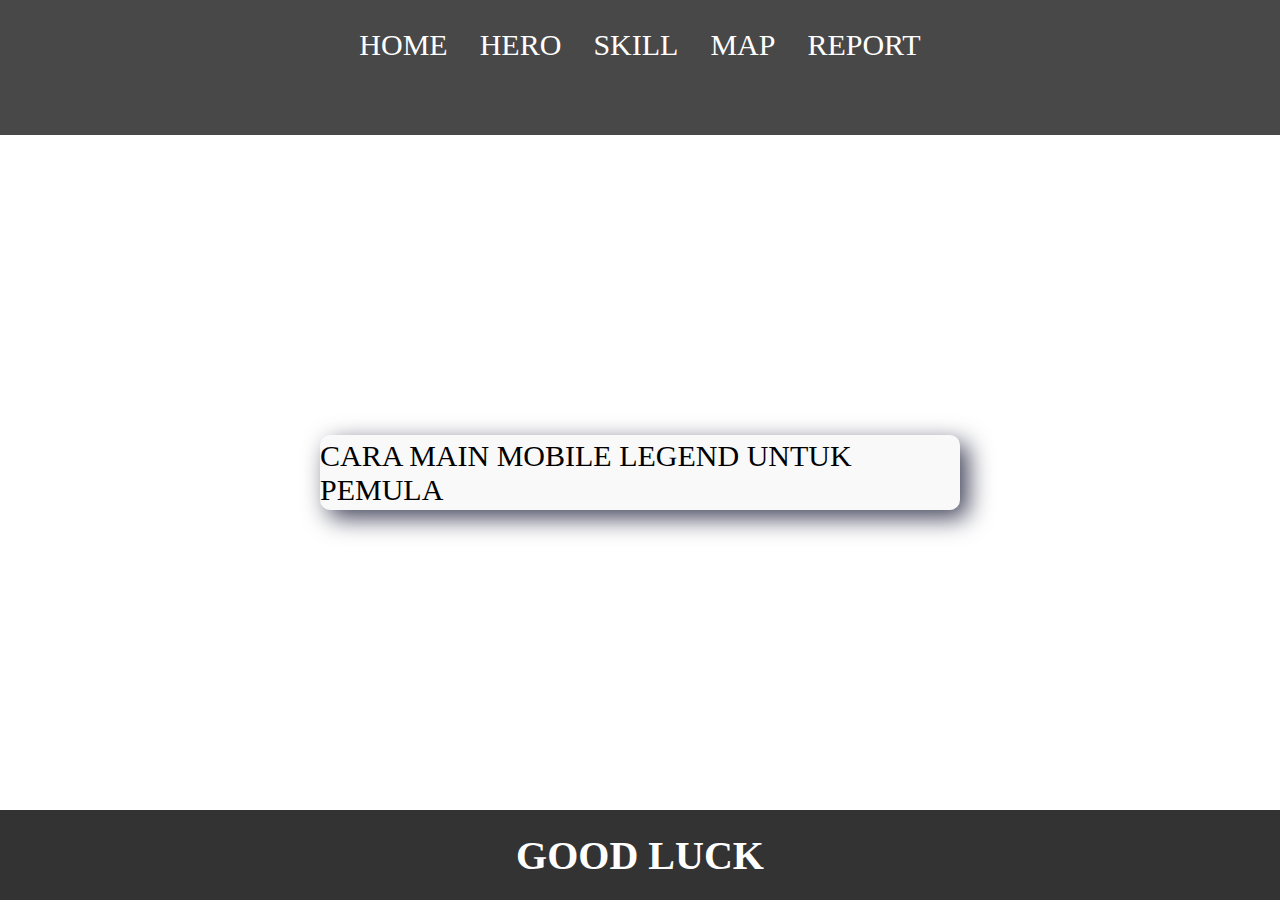
<file: index.html>
<html>
    <head>
        <title>ML</title>
        <link rel="stylesheet" href="style.css" />
    </head>
    <body>
        <div class="container">
        <!-- NAVBAR -->
        <div class="container-navbar">
        <ul class="ul-navbar">
            <li class="li-navbar">
                <a href="#"  class="a-navbar">HOME</a>
            </li>
            <li class="li-navbar">
                <a href="hero.html" class="a-navbar">HERO</a>
            </li>
            <li class="li-navbar">
                <a href="skill.html" class="a-navbar">SKILL</a>
            </li>
            <li class="li-navbar">
                <a href="map.html" class="a-navbar">MAP</a>
            </li>
            <li class="li-navbar">
                <a href="report.html" class="a-navbar">REPORT</a>
            </li>
        </ul>
        </div>
        <!-- NAVBAR END -->

        <!-- ISI -->
        <div class="container-isi">
            <p class="p-isi">
                <a href="tutorial.html" class="a-isi">CARA MAIN MOBILE LEGEND UNTUK PEMULA</a>
            </p>
        </div>

        <!-- FOOTER -->
         <div class="container-footer">
            <h1 class="h1-footer">GOOD LUCK</h1>
         </div>
         <!-- FOOTER END -->
        </div>
    </body>

</html>
</file>
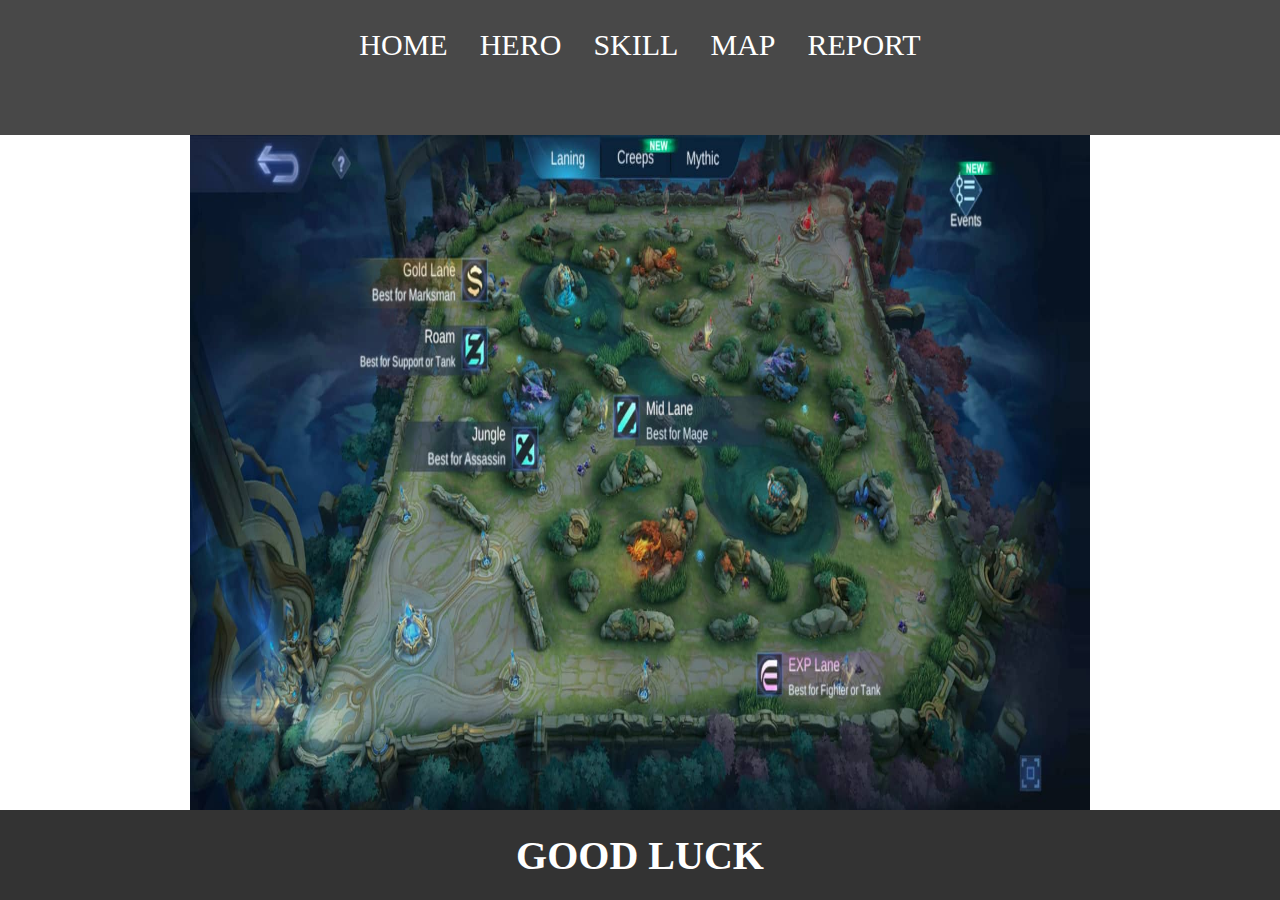
<file: map.html>
<html>
    <head>
        <title>MAP</title>
        <link rel="stylesheet" href="style.css" />
    </head>
    <body>
        <div class="container">
        <!-- NAVBAR -->
        <div class="container-navbar">
        <ul class="ul-navbar">
            <li class="li-navbar">
                <a href="index.html"  class="a-navbar">HOME</a>
            </li>
            <li class="li-navbar">
                <a href="hero.html" class="a-navbar">HERO</a>
            </li>
            <li class="li-navbar">
                <a href="skill.html" class="a-navbar">SKILL</a>
            </li>
            <li class="li-navbar">
                <a href="#" class="a-navbar">MAP</a>
            </li>
            <li class="li-navbar">
                <a href="report.html" class="a-navbar">REPORT</a>
            </li>
        </ul>
        </div>
        <!-- NAVBAR END -->

        <!-- ISI -->
        <div class="container-isi">
            <p class="p-map">
                <a><img src="map.jpg" alt="" class="map"></a>
            </p>
        </div>

        <!-- FOOTER -->
         <div class="container-footer">
            <h1 class="h1-footer">GOOD LUCK</h1>
         </div>
         <!-- FOOTER END -->
        </div>
    </body>

</html>
</file>
<file: style.css>
*,
html{
    margin: 0;
    padding: 0;
}
body {
    background-color: white;
}

.container-navbar {
    background-color:  rgb(72, 72, 72);
    width: 100%;
    height: 15vh;
    
}

.ul-navbar {
    height: 90px;
    display: flex;
    justify-content: center;
    align-items: center;
    
}

.li-navbar {
  
    list-style-type: none;
    padding: 10px;
    margin: 6px;
    font-size: 30px;
    color: white;

}

.li-navbar:hover {
    background-color: #111;
    transition: .3s ease-in-out;
    transition-delay: .2;
    border-radius: 9px;

}


.a-navbar {
    color: white;
    text-decoration: none;

}

.container-isi{
display: flex;
align-items: center;
justify-content: center;
height: 75vh;
}

.p-isi {
background-color: rgb(249, 249, 249);
border-radius: 10px;
width: 50%;
height: 75px;
font-size: 30px;
display: flex;
justify-content: center;
align-items: center;
-webkit-box-shadow: 8px 8px 24px 0px rgba(66, 68, 90, 1);
-moz-box-shadow: 8px 8px 24px 0px rgba(66, 68, 90, 1);
box-shadow: 8px 8px 24px 0px rgba(66, 68, 90, 1);
}

.p-isi:hover {
    background-color: rgb(242, 242, 242);
    border-radius: 7px;
    transition: .1s ease-in-out;
    
}

.a-isi {
color: black;

text-decoration: none;


}

.p-map {
    background-color: aqua;
    width: 50%;
    height: 50%;
    display: flex;
    justify-content: center;
    align-items: center;
    height :75vh;
    width: 100vh;
}

.map {
width: 100%;
height: 100%;

}



.container-footer {
background-color:  #333;
display: flex;
justify-content: center;
align-items: center;
height: 10vh;
color: white;
font-size: 20px;
}

.h1-footer {

}
</file>
